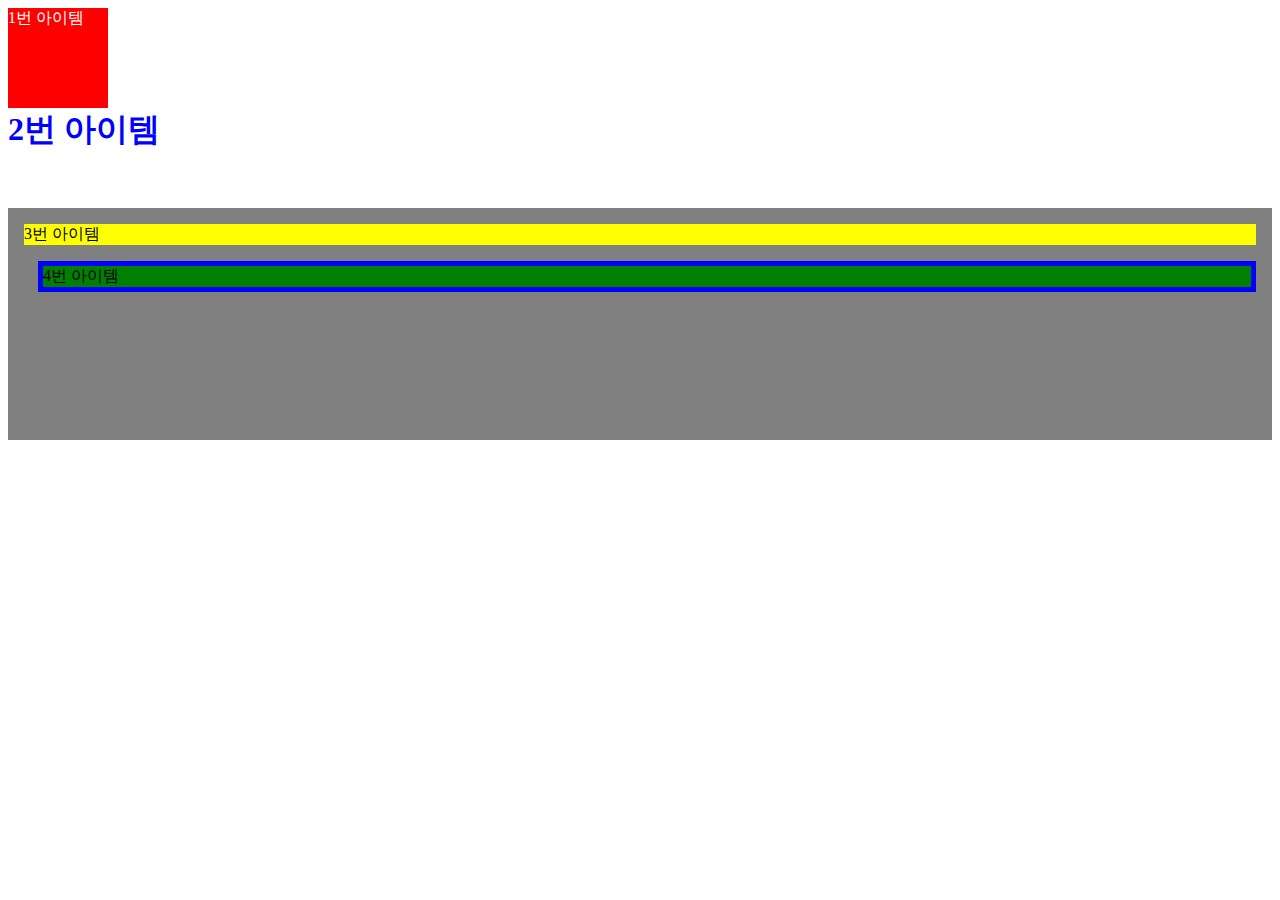
<file:  beginner/learn-css-attributes.html>
<html>
  <head>
    <style type="text/css">
      /*이 곳에 CSS를 작성합니다.*/
      #item1 {
        width: 100px;
        height: 100px;
        background-color: red;
        color: white;
      }
      #item2 {
        width: 300px;
        height: 100px;
        color: blue;
        font-size: 32px;
        font-weight: bold;
      }
      #item-list {
        height: 200px;
        background-color: gray;
        padding: 16px;
      }
      #item-list > #item3 {
        margin-bottom: 16px;
        background-color: yellow;
      }
      #item-list > #item4 {
        margin-left: 14px;
        background-color: green;
        border: 5px solid blue;
      }
    </style>
  </head>
  <body>
    <div id="item1">1번 아이템</div>
    <div id="item2">2번 아이템</div>
    <div id="item-list">
      <div id="item3">3번 아이템</div>
      <div id="item4">4번 아이템</div>
    </div>
  </body>
</html>
</file>
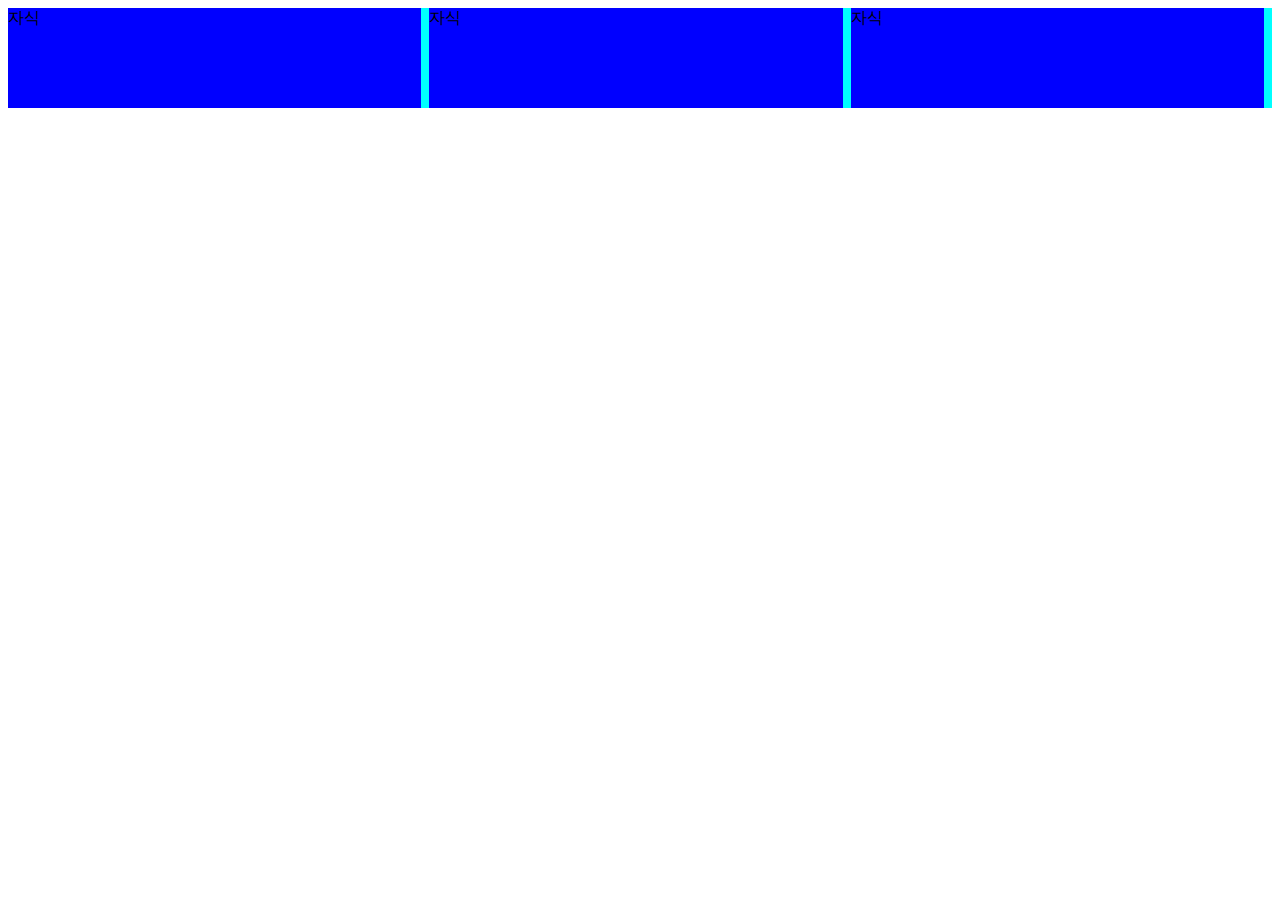
<file:  beginner/learn-css-flexbox.html>
<html>
  <head>
    <style>
      .parent {
        background-color: aqua;
        display: flex;
      }

      .child {
        width: 100px;
        height: 100px;
        background-color: blue;
        margin-right: 8px;
      }

      #child1 {
        flex: 1;
      }
      #child2 {
        flex: 1;
      }
      #child3 {
        flex: 1;
      }
    </style>
  </head>

  <body>
    <div class="parent">
      <div id="child1" class="child">자식</div>
      <div id="child2" class="child">자식</div>
      <div id="child3" class="child">자식</div>
    </div>
  </body>
</html>
</file>
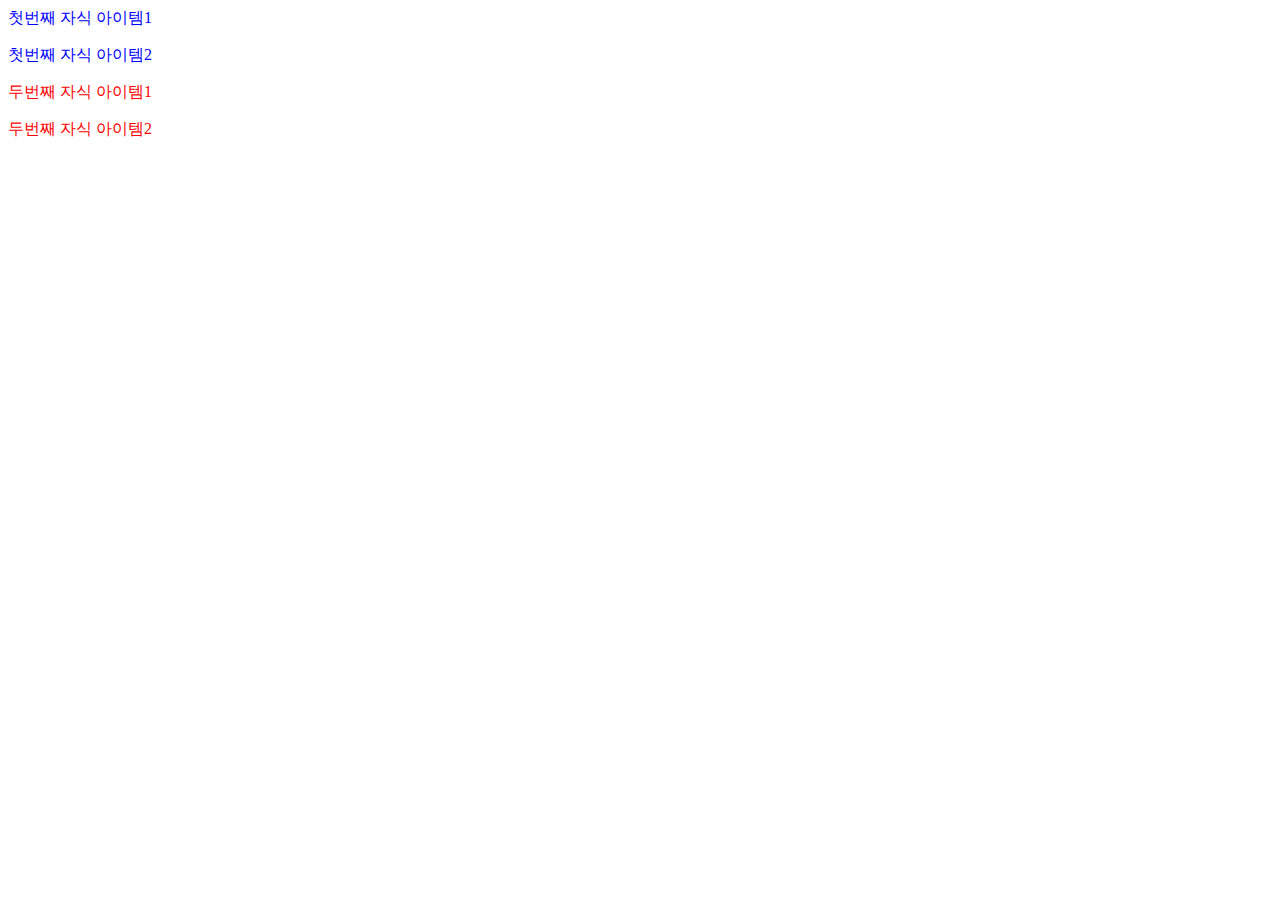
<file:  beginner/learn-css.html>
<html>
  <head>
    <style type="text/css">
      /* 하위 선택자 */
      #item-list p {
        color: red;
      }
      /*자식 선택자 */
      #item-list > p {
        color: blue;
      }
    </style>
  </head>
  <body>
    <div id="item-list">
      <p>첫번째 자식 아이템1</p>
      <p>첫번째 자식 아이템2</p>
      <div>
        <p>두번째 자식 아이템1</p>
        <p>두번째 자식 아이템2</p>
      </div>
    </div>
  </body>
</html>
</file>
